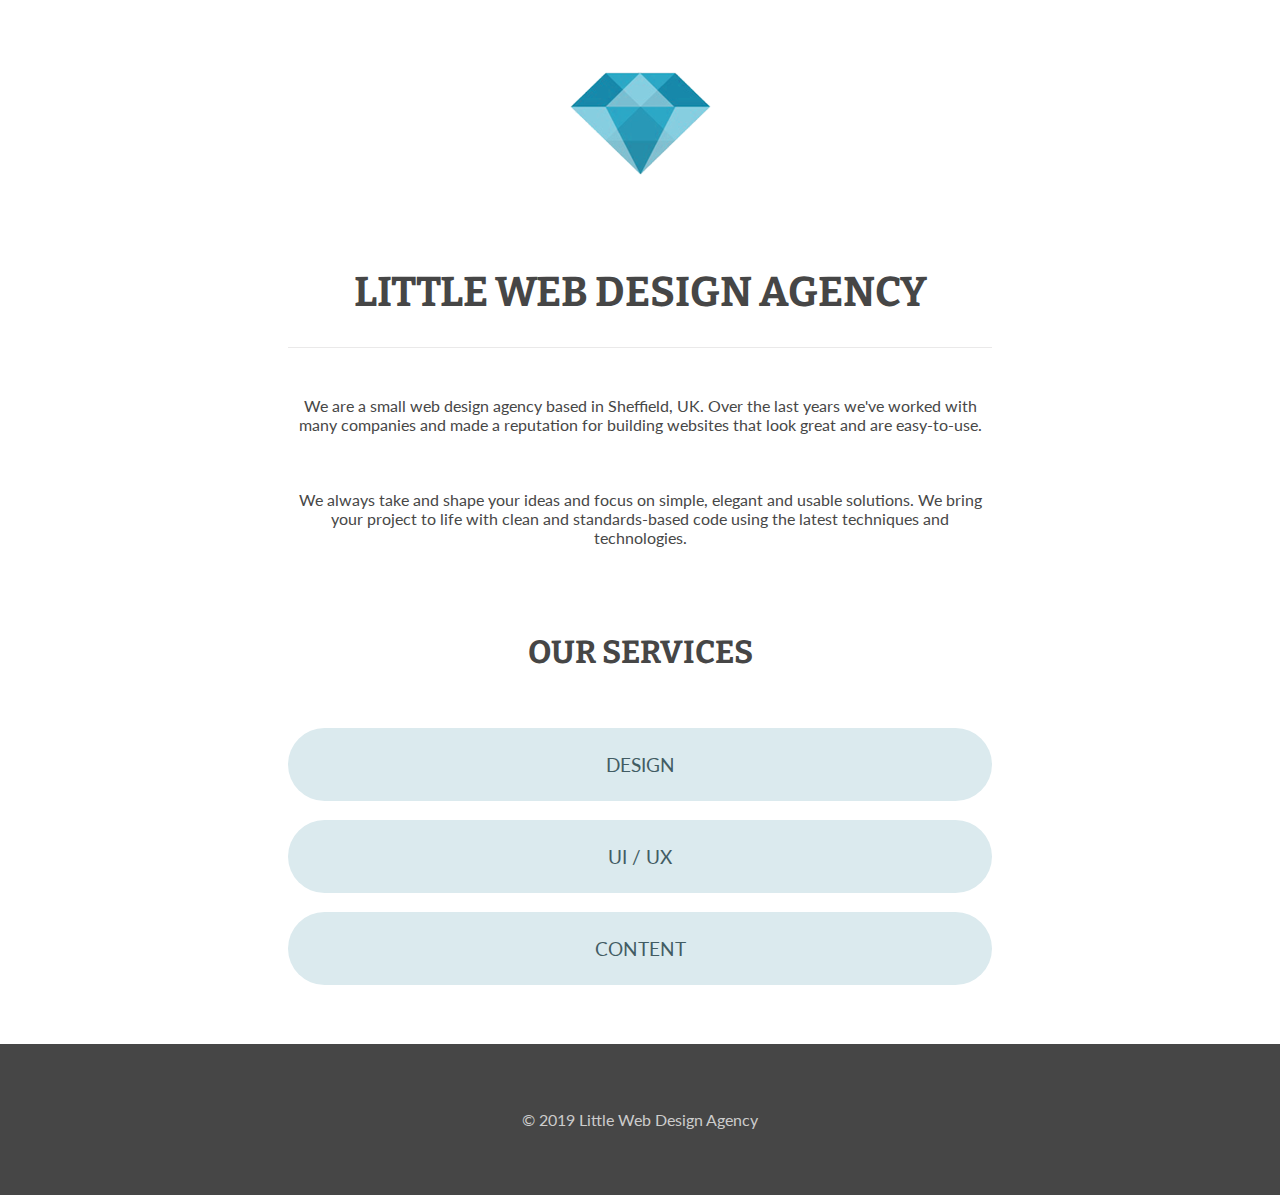
<file: selektory/index.html>
<!DOCTYPE html>
<html>

<head>

<meta charset="UTF-8">
<title>Little Web Design Agency</title>

<link href='http://fonts.googleapis.com/css?family=Lato:400,900' rel='stylesheet' type='text/css'>
<link href='http://fonts.googleapis.com/css?family=Bitter' rel='stylesheet' type='text/css'>
<link rel="shortcut icon" href="favicon.png" type="image/png">
<link rel="stylesheet" type="text/css" href="style.css">

</head>

<body>

<p><a href="http://blog.indigo-webdesign.com.ua"><img class="logo" src="little-web-design-agency-logo.png" alt="Go back to Indigo Web Design Studio Blog" title="Go back to Indigo Web Design Studio Blog"></a></p>

<div id="area" >

<h1>Little Web Design Agency</h1>

<p>We are a small web design agency based in Sheffield, UK. Over the last years we've worked with many companies and made a reputation for building websites that look great and are easy-to-use.</p>

<p>We always take and shape your ideas and focus on simple, elegant and usable solutions. We bring your project to life with clean and standards-based code using the latest techniques and technologies.</p>

<h2>Our services</h2>

<p>Design</p>

<p>UI / UX</p>

<p>Content</p>

</div>

<footer>

<p>&#169; 2019 Little Web Design Agency</p>

</footer>

</body>

</html>
</file>
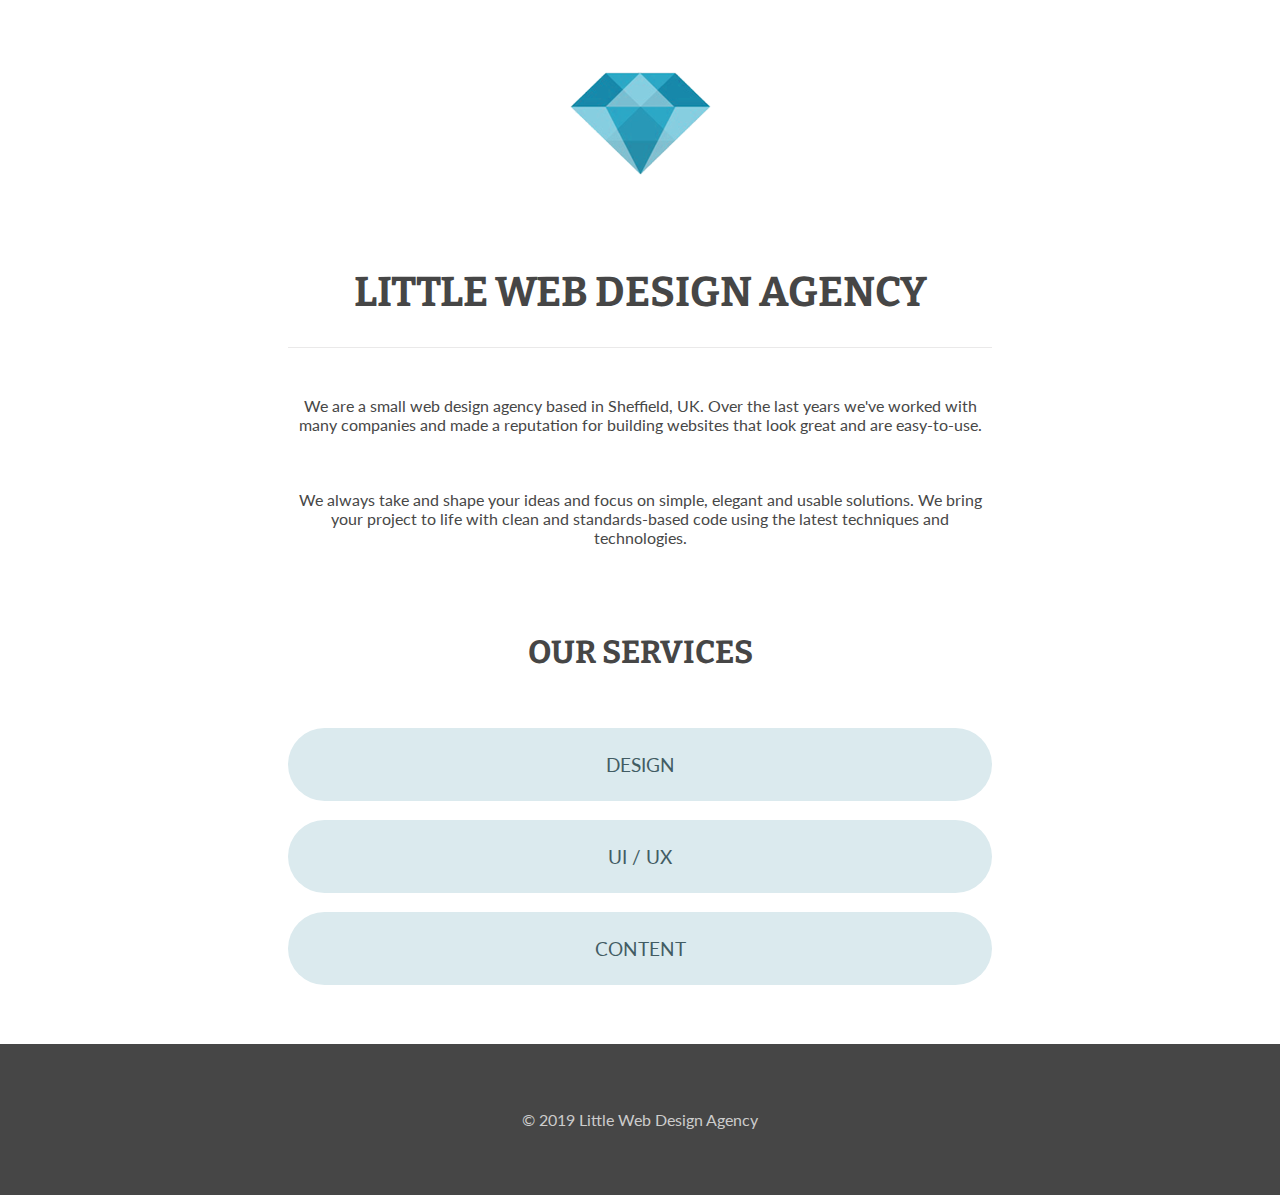
<file: selektory/ index.html>
<!DOCTYPE html>
<html>

<head>

<meta charset="UTF-8">
<title>Little Web Design Agency</title>

<link href='http://fonts.googleapis.com/css?family=Lato:400,900' rel='stylesheet' type='text/css'>
<link href='http://fonts.googleapis.com/css?family=Bitter' rel='stylesheet' type='text/css'>
<link rel="shortcut icon" href="favicon.png" type="image/png">
<style>
p {
	font-family: 'Lato', sans-serif;
	font-size: 1em;
	color: #474747;
	text-align: center;
	padding: 20px 0;
}
h1, h2 {
	font-family: 'Bitter', serif;
	color: #464646;
	text-align: center;
	text-transform: uppercase;
	padding: 40px 0 30px;
}
h1 {
	font-size: 2.6em;
	border-bottom: 1px solid #eae9e9;
}

h2 {
	font-size: 2em;
}

#area {
	width: 55%;
	padding-bottom: 40px;
	margin: 0 auto;
}
.logo {
	padding-top: 30px;
	cursor: pointer;
	transition: 0.6s ease;
}

.logo:hover {
	opacity: 0.6;
}
a img {
	border: none;
}
h2 ~ p {
	font-family: 'Lato', sans-serif;
	font-size: 1.2em;
	text-transform: uppercase;
	color: #425c63;
	background: #dbeaee;
	border-radius: 100px;
	padding: 25px 0;
	transition: 0.5s ease;
}
h2 ~ p:hover {
	font-weight: 900;
	color: #FFF;
	background: #559fb4;
	cursor: pointer;
}
@media all and (min-width: 500px) {

h2 ~ p:hover {
	letter-spacing: 3px;
}
}
footer {
	width: 100%;
	background: #464646;
	padding: 30px 0;
}

footer p {
	color: #ccc;
}
body {
	margin: 0;
}
</style>

</head>

<body>

<p><a href="http://blog.indigo-webdesign.com.ua"><img class="logo" src="little-web-design-agency-logo.png" alt="Go back to Indigo Web Design Studio Blog" title="Go back to Indigo Web Design Studio Blog"></a></p>

<div id="area" >

<h1>Little Web Design Agency</h1>

<p>We are a small web design agency based in Sheffield, UK. Over the last years we've worked with many companies and made a reputation for building websites that look great and are easy-to-use.</p>

<p>We always take and shape your ideas and focus on simple, elegant and usable solutions. We bring your project to life with clean and standards-based code using the latest techniques and technologies.</p>

<h2>Our services</h2>

<p>Design</p>

<p>UI / UX</p>

<p>Content</p>

</div>

<footer>

<p>&#169; 2019 Little Web Design Agency</p>

</footer>

</body>

</html>
</file>
<file: selektory/style.css>
p {
	font-family: 'Lato', sans-serif;
	font-size: 1em;
	color: #474747;
	text-align: center;
	padding: 20px 0;
}
h1, h2 {
	font-family: 'Bitter', serif;
	color: #464646;
	text-align: center;
	text-transform: uppercase;
	padding: 40px 0 30px;
}
h1 {
	font-size: 2.6em;
	border-bottom: 1px solid #eae9e9;
}

h2 {
	font-size: 2em;
}

#area {
	width: 55%;
	padding-bottom: 40px;
	margin: 0 auto;
}
.logo {
	padding-top: 30px;
	cursor: pointer;
	transition: 0.6s ease;
}

.logo:hover {
	opacity: 0.6;
}
a img {
	border: none;
}
h2 ~ p {
	font-family: 'Lato', sans-serif;
	font-size: 1.2em;
	text-transform: uppercase;
	color: #425c63;
	background: #dbeaee;
	border-radius: 100px;
	padding: 25px 0;
	transition: 0.5s ease;
}
h2 ~ p:hover {
	font-weight: 900;
	color: #FFF;
	background: #559fb4;
	cursor: pointer;
}
@media all and (min-width: 500px) {

h2 ~ p:hover {
	letter-spacing: 3px;
}
}
footer {
	width: 100%;
	background: #464646;
	padding: 30px 0;
}

footer p {
	color: #ccc;
}
body {
	margin: 0;
}
</file>
